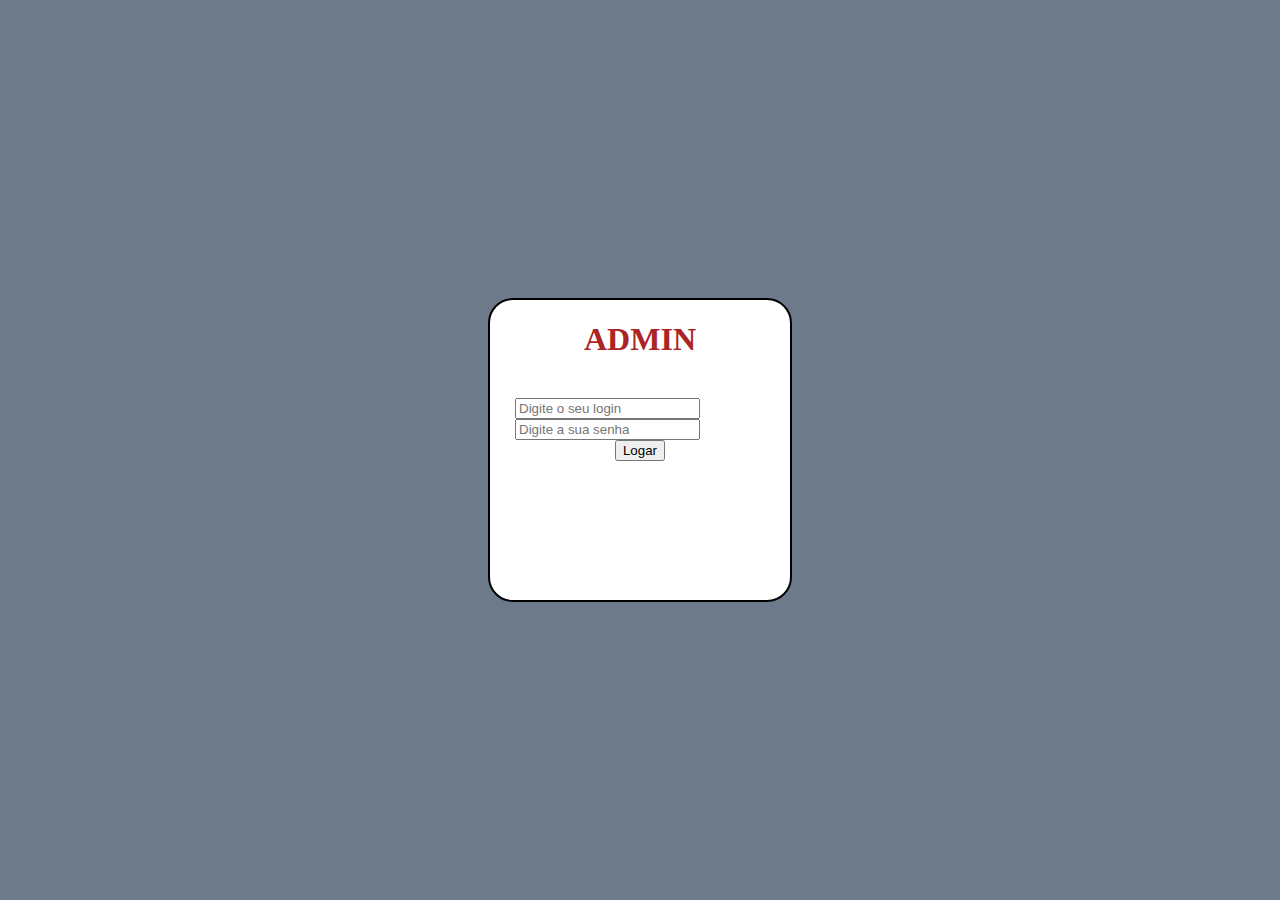
<file: hackathon/src/main/resources/templates/login.html>
<!DOCTYPE html>
<html xmlns:th="http://www.thymeleaf.org">
<head th:include="header :: head">
<meta charset="utf-8">

</head>
<body>
	<div class="container">
		<div class="box">
			<!-- <img th:src="@{/images_upload/default.jpg}" height="100" width="100"
			class="img-responsive pull-right"> -->
			<h1
				style="display: flex; justify-content: center; align-items: center; color: rgb(170, 37, 37); font-family: Trebuchet MS;">ADMIN</h1>
            <br>
			<form action="logar" method="post" style="display: flex; flex-direction:column; justify-content: center; align-items: center;">
				<div class="form-group" style="width: 250px;">
					<input type="text" class="form-control"
						placeholder="Digite o seu login" id="login" name="login" required />
				</div>
				<div class="form-group" style="width: 250px;">
					<input type="password" class="form-control"
						placeholder="Digite a sua senha" id="senha" name="senha" required />
				</div>
				<button type="submit" class="btn btn-primary">Logar</button>
			</form>

			<div style="display: flex; justify-content: center; align-items: center;" th:include="footer :: copy" ></div>
		</div>
	</div>
	<style>
.container {
	width: 100vw;
	height: 100vh;
	background: #6C7A89;
	display: flex;
	flex-direction: row;
	justify-content: center;
	align-items: center
}

.box {
	width: 300px;
	height: 300px;
	background: #fff;
	border: 2px solid black;
	border-radius: 25px;
}

body {
	margin: 0px;
}
</style>
</body>
</html>
</file>
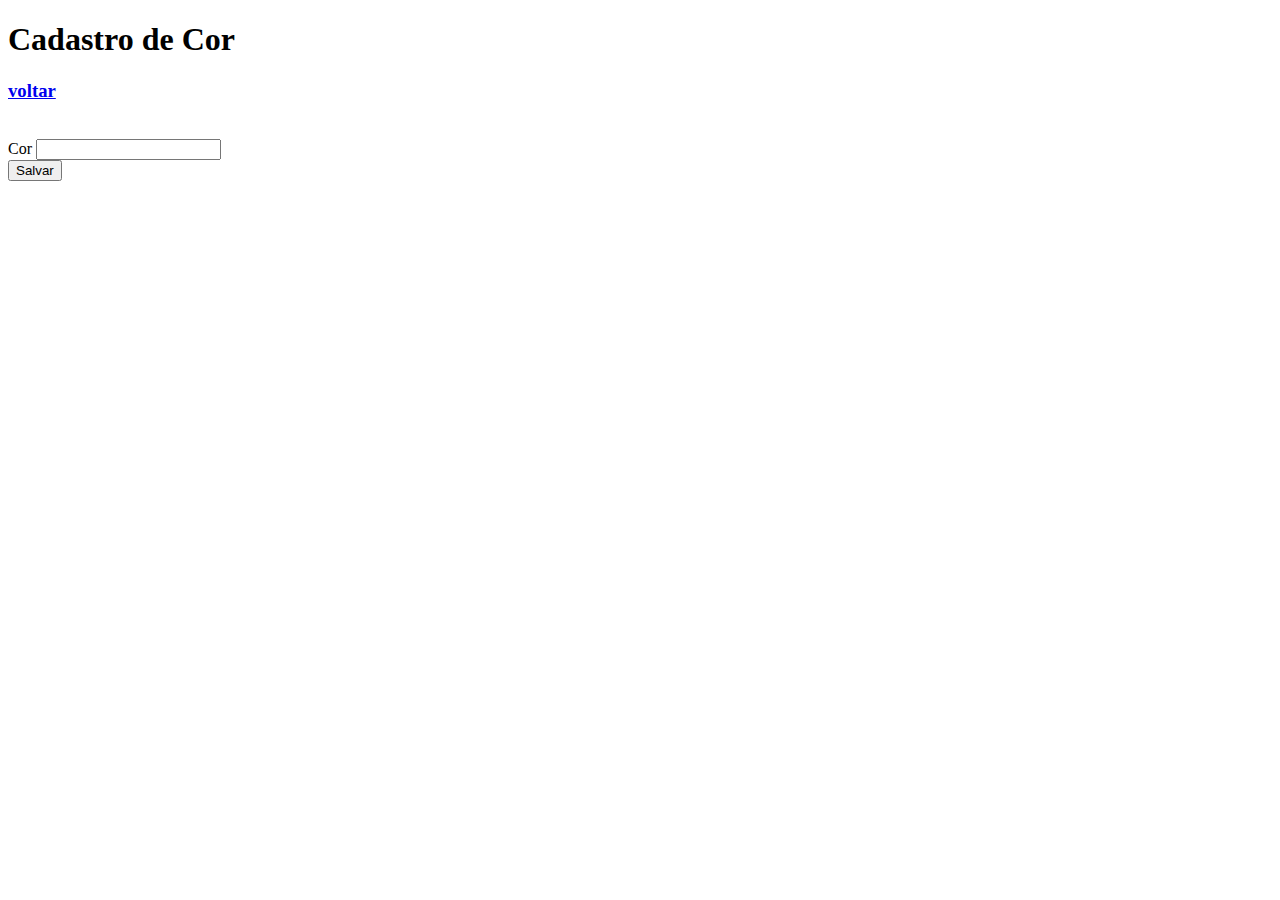
<file: hackathon/src/main/resources/templates/cor/formulario.html>
<!DOCTYPE html>
<html xmlns:th="http://www.thymeleaf.org">
	<head th:include="header :: head">
		<meta charset="utf-8">
	</head>
	<body>
	<div th:include="nav :: menu"></div>
		<div class="container">
		
			<h1>Cadastro de Cor</h1>
			<div class="form-group">
				<a href="/"><h3>voltar</h3></a>
			</div>

			<form action="salvar" method="post">
				<div class="form-group">
					<br>
					<label>Cor</label>
					<input type="text" class="form-control" id="descricao" name="descricao" th:value="${cor.descricao}"/>
					<br>
					<input type="hidden" id="id" name="id" th:value="${cor.id}" th:if="${cor != null}">
				</div>
				<button type="submit" class="btn btn-primary">Salvar</button>
			</form>

		<div th:include="footer :: copy"></div>
	</div>
	</body>
</html>
</file>
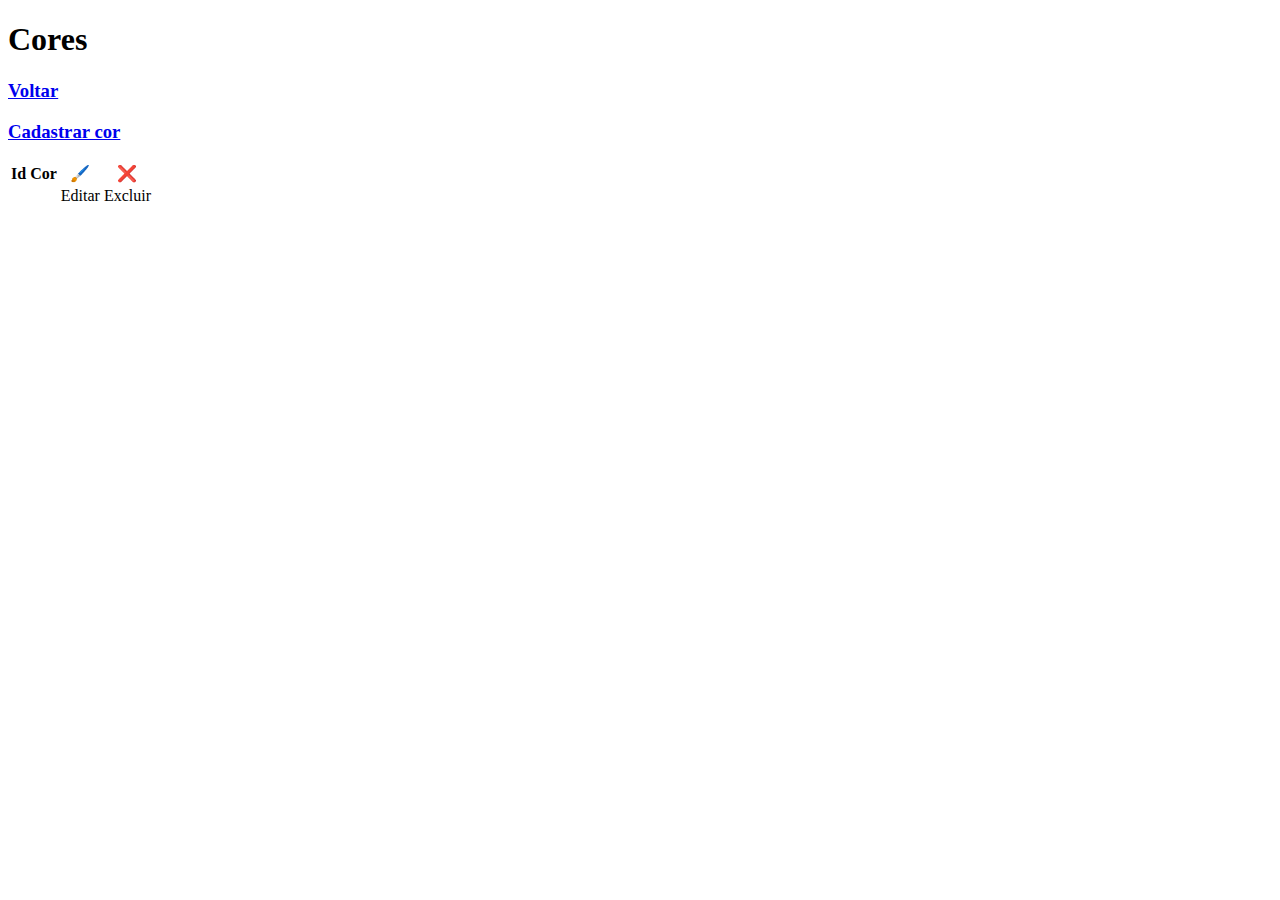
<file: hackathon/src/main/resources/templates/cor/lista.html>
<!DOCTYPE html>
<html xmlns:th="http://www.thymeleaf.org">
<head th:include="header :: head">
<meta charset="utf-8">
</head>
<body>
<div th:include="nav :: menu"></div>
	<div class="container">
		
		<h1>Cores</h1>
		<div class="form-group">
			<a href="/"><h3>Voltar</h3></a>
			<a href="/cor/formulario"><h3>Cadastrar cor</h3></a>
		</div>

		<table class="table table-striped table-bordered table-hover">
			<thead>
				<tr>
					<th>Id</th>
					<th>Cor</th>
					<th>🖌️</th>
					<th>❌</th>
				</tr>
			</thead>
			<tbody>
				<tr th:each="c : ${cores}">
					<td th:text="${c.id}"></td>
					<td th:text="${c.descricao}"></td>
					<td><a th:href="@{editar/(id=${c.id})}" class="btn btn-warning">Editar</a></td>
					<td><a th:href="@{excluir/(id=${c.id})}" class="btn btn-danger">Excluir</a></td>
				</tr>
			</tbody>
		</table>

		<div th:include="footer :: copy"></div>
	</div>
</body>
</html>
</file>
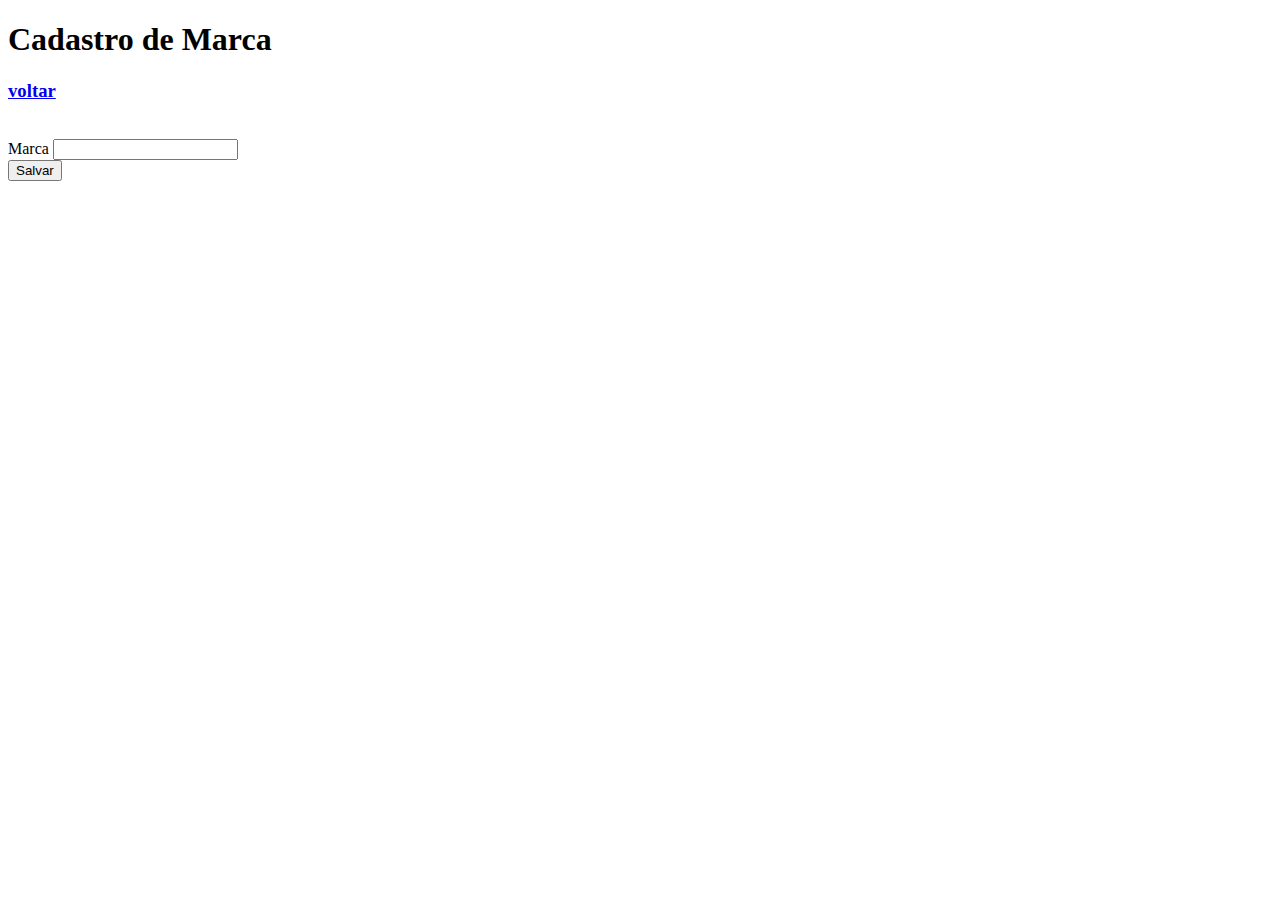
<file: hackathon/src/main/resources/templates/marca/formulario.html>
<!DOCTYPE html>
<html xmlns:th="http://www.thymeleaf.org">
	<head th:include="header :: head">
		<meta charset="utf-8">
	</head>
	<body>
	<div th:include="nav :: menu"></div>
		<div class="container">
		
			<h1>Cadastro de Marca</h1>
			<div class="form-group">
				<a href="/"><h3>voltar</h3></a>
			</div>

			<form action="salvar" method="post">
				<div class="form-group">
					<br>
					<label>Marca</label>
					<input type="text" class="form-control" id="descricao" name="descricao" th:value="${marca.descricao}"/>
					<br>
					<input type="hidden" id="id" name="id" th:value="${marca.id}" th:if="${marca != null}">
				</div>
				<button type="submit" class="btn btn-primary">Salvar</button>
			</form>

		<div th:include="footer :: copy"></div>
	</div>
	</body>
</html>
</file>
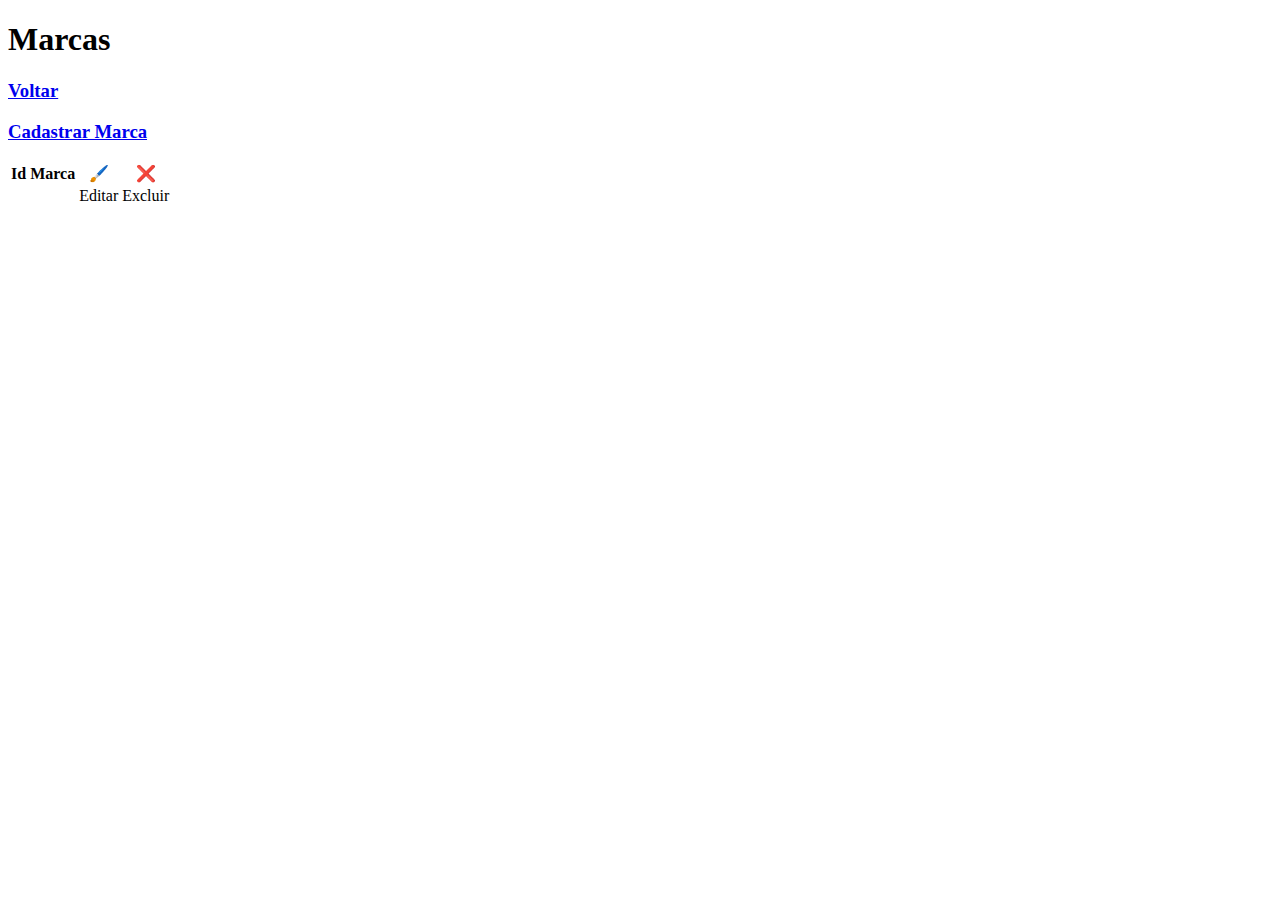
<file: hackathon/src/main/resources/templates/marca/lista.html>
<!DOCTYPE html>
<html xmlns:th="http://www.thymeleaf.org">
<head th:include="header :: head">
<meta charset="utf-8">
</head>
<body>
	<div th:include="nav :: menu"></div>
	<div class="container">
		<h1>Marcas</h1>
		<div class="form-group">
			<a href="/"><h3>Voltar</h3></a> <a href="/marca/formulario"><h3>Cadastrar
					Marca</h3></a>
		</div>

		<table class="table table-striped table-bordered table-hover">
			<thead>
				<tr>
					<th>Id</th>
					<th>Marca</th>
					<th>🖌️</th>
					<th>❌</th>
				</tr>
			</thead>
			<tbody>
				<tr th:each="m : ${marcas}">
					<td th:text="${m.id}"></td>
					<td th:text="${m.descricao}"></td>
					<td><a th:href="@{editar/(id=${m.id})}"
						class="btn btn-warning">Editar</a></td>
					<td><a th:href="@{excluir/(id=${m.id})}"
						class="btn btn-danger">Excluir</a></td>
				</tr>
			</tbody>
		</table>

		<div th:include="footer :: copy"></div>
	</div>
</body>
</html>
</file>
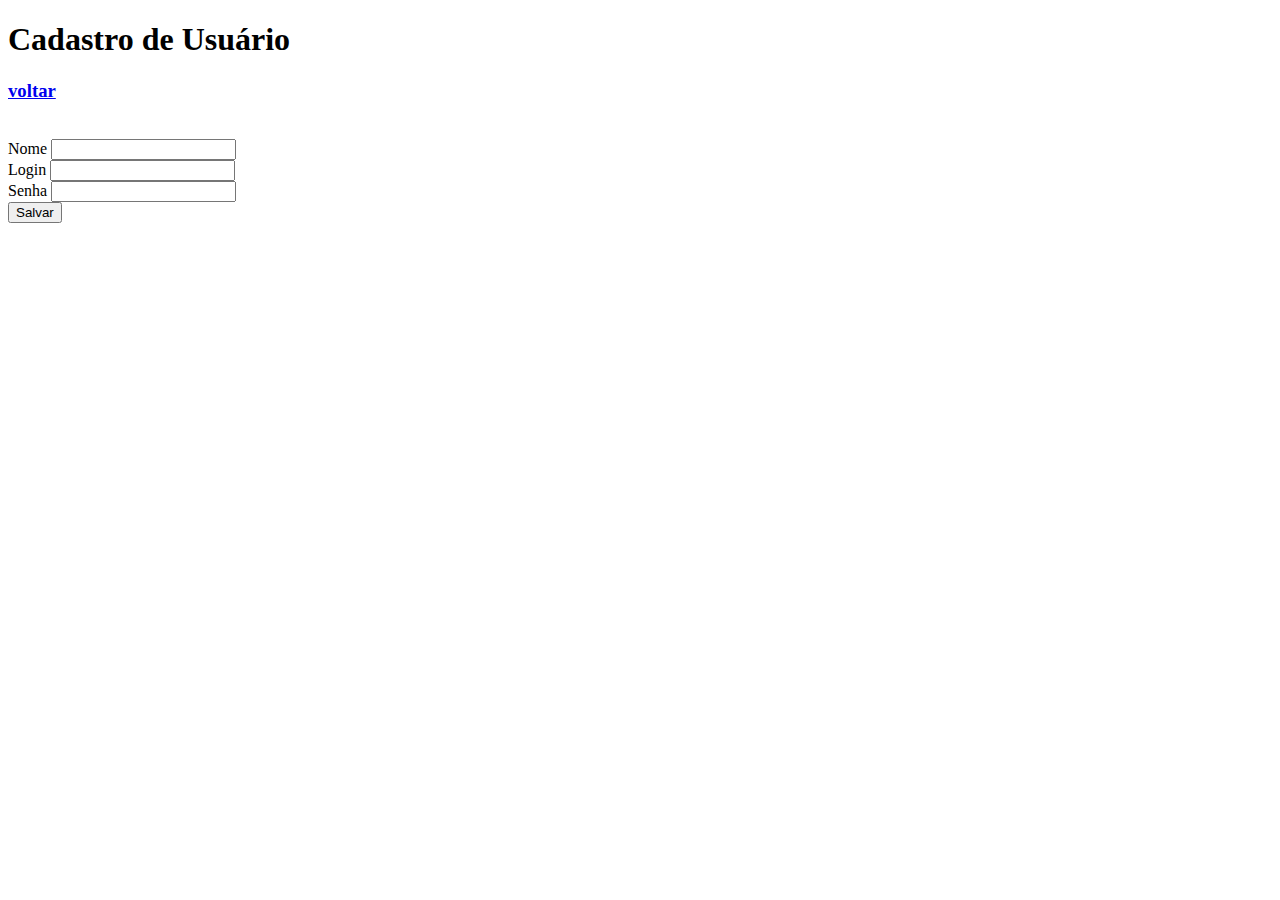
<file: hackathon/src/main/resources/templates/usuario/formulario.html>
<!DOCTYPE html>
<html xmlns:th="http://www.thymeleaf.org">
	<head th:include="header :: head">
		<meta charset="utf-8">
	</head>
	<body>
	<div th:include="nav :: menu"></div>
		<div class="container">
			
			<h1>Cadastro de Usuário</h1>
			<div class="form-group">
				<a href="/"><h3>voltar</h3></a>
			</div>

			<form action="salvar" method="post">
				<div class="form-group">
					<br>
					<label>Nome</label>
					<input type="text" class="form-control" id="nome" name="nome" th:value="${usuario.nome}"/>
					<br>
					<label>Login</label>
					<input type="text" class="form-control" id="login" name="login" th:value="${usuario.login}"/>
					<br>
					<label>Senha</label>
					<input type="text" class="form-control" id="senha" name="senha" th:value="${usuario.senha}"/>
					<br>
					<input type="hidden" id="id" name="id" th:value="${usuario.id}" th:if="${usuario != null}">
				</div>
				<button type="submit" class="btn btn-primary">Salvar</button>
			</form>

		<div th:include="footer :: copy"></div>
	</div>
	</body>
</html>
</file>
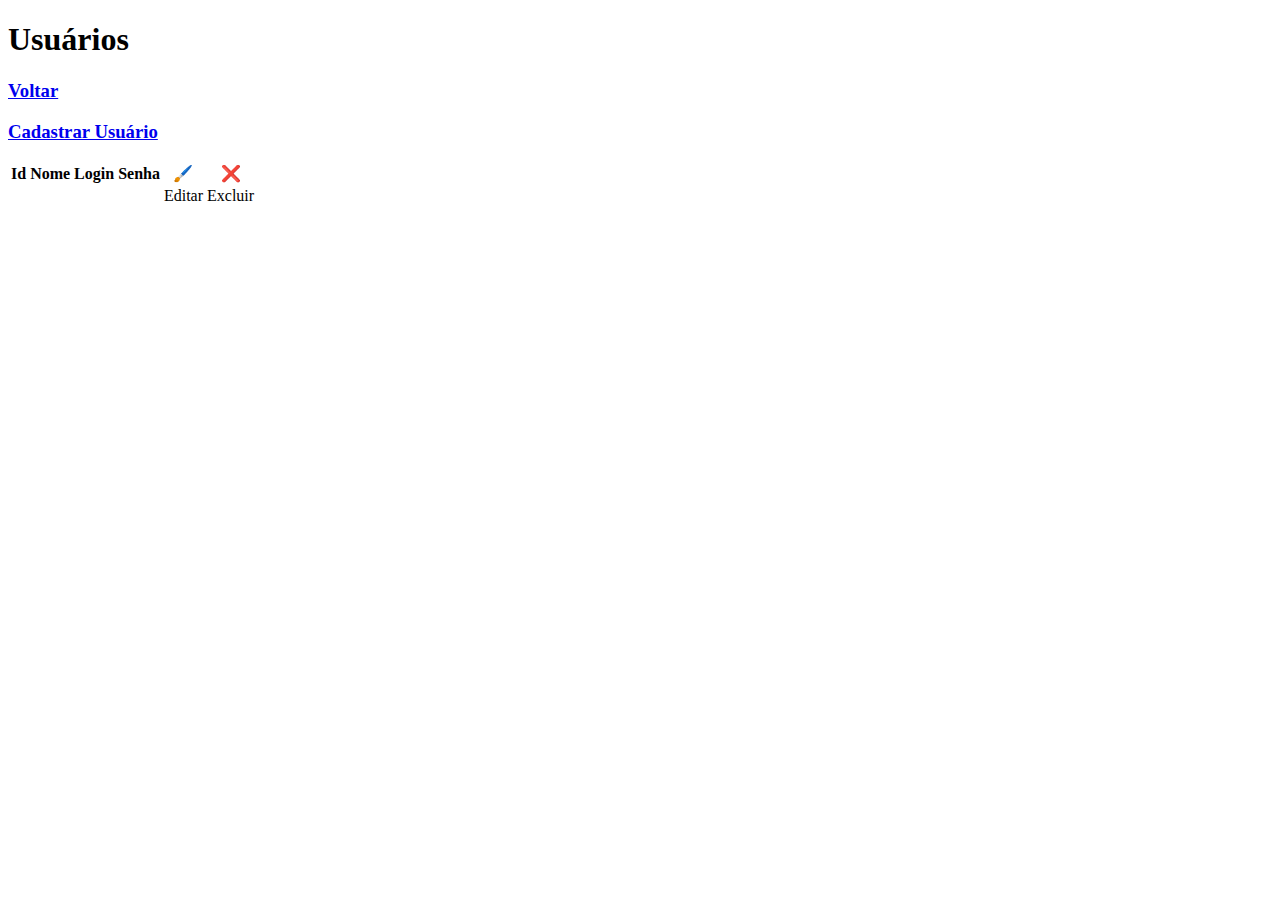
<file: hackathon/src/main/resources/templates/usuario/lista.html>
<!DOCTYPE html>
<html xmlns:th="http://www.thymeleaf.org">
<head th:include="header :: head">
<meta charset="utf-8">
</head>
<body>
<div th:include="nav :: menu"></div>
	<div class="container">
		
		<h1>Usuários</h1>
		<div class="form-group">
			<a href="/"><h3>Voltar</h3></a>
			<a href="/usuario/formulario"><h3>Cadastrar Usuário</h3></a>
		</div>

		<table class="table table-striped table-bordered table-hover">
			<thead>
				<tr>
					<th>Id</th>
					<th>Nome</th>
					<th>Login</th>
					<th>Senha</th>
					<th>🖌️</th>
					<th>❌</th>
				</tr>
			</thead>
			<tbody>
				<tr th:each="u : ${usuarios}">
					<td th:text="${u.id}"></td>
					<td th:text="${u.nome}"></td>
					<td th:text="${u.login}"></td>
					<td th:text="${u.senha}"></td>
					<td><a th:href="@{editar/(id=${u.id})}" class="btn btn-warning">Editar</a></td>
					<td><a th:href="@{excluir/(id=${u.id})}" class="btn btn-danger">Excluir</a></td>
				</tr>
			</tbody>
		</table>

		<div th:include="footer :: copy"></div>
	</div>
</body>
</html>
</file>
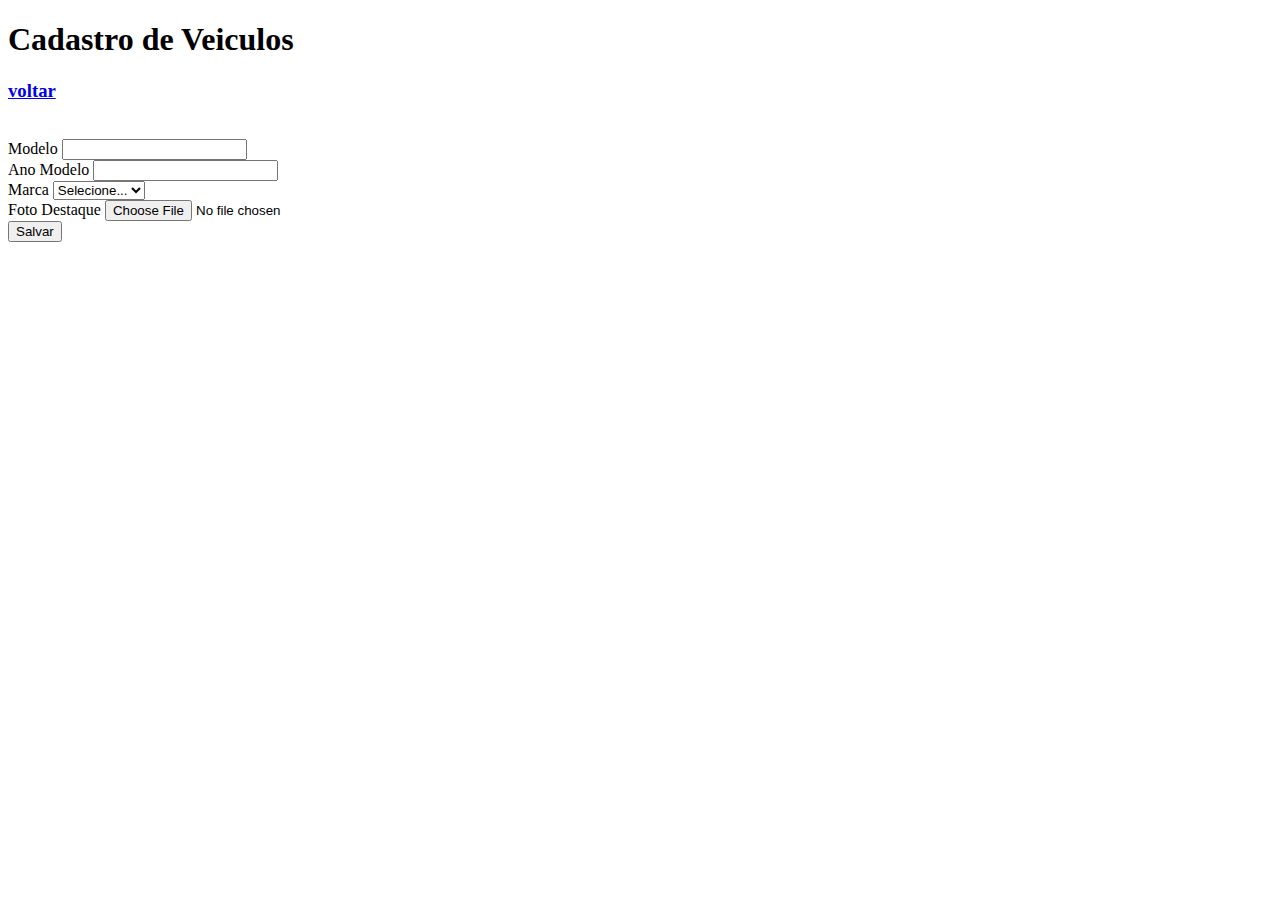
<file: hackathon/src/main/resources/templates/veiculo/formulario.html>
<!DOCTYPE html>
<html xmlns:th="http://www.thymeleaf.org">
	<head th:include="header :: head">
		<meta charset="utf-8">
	</head>
	<body>
	<div th:include="nav :: menu"></div>
		<div class="container">
			
			<h1>Cadastro de Veiculos</h1>
			<div class="form-group">
				<a href="/"><h3>voltar</h3></a>
			</div>

			<!-- É necessário indicar o enctype -->
			<form action="salvar" method="post" enctype="multipart/form-data">
				<div class="form-group">
					<br>
					<label>Modelo</label>
					<input type="text" class="form-control" id="modelo" name="modelo" th:value="${veiculo.modelo}"/>
					
					<!-- O forma da data vem yyy-mm-dd por isso o uso do sbstring -->
					<br>
					<label>Ano Modelo</label>
					<input type="text" class="form-control"
						id="anoModelo" name="anoModelo"
						min="4" max="4"
						th:value="${#strings.substring(veiculo.anoModelo,0,4)}"/> 
					
					<!-- Exemplo de dropdown-list/select -->
					<br>
					<label>Marca</label>
					<select th:field="${veiculo.marca.id}" class="form-control">
						<option value="" selected="selected">Selecione...</option>
						<option th:each="m: ${marcas}" th:value="${m.id}" th:text="${m.descricao}"></option>
					</select>


					<!-- Input para fazer upload de arquivos -->
					<br>
					<label>Foto Destaque</label>
					<input placeholder="IMAGEM" type="file" class="form-control" id="imagemFile" name="imagemFile">
															
					<br>
					<input type="hidden" id="id" name="id" th:value="${veiculo.id}" th:if="${veiculo != null}">
				</div>
				<button type="submit" class="btn btn-primary">Salvar</button>
			</form>

		<div th:include="footer :: copy"></div>
	</div>
	</body>
</html>
</file>
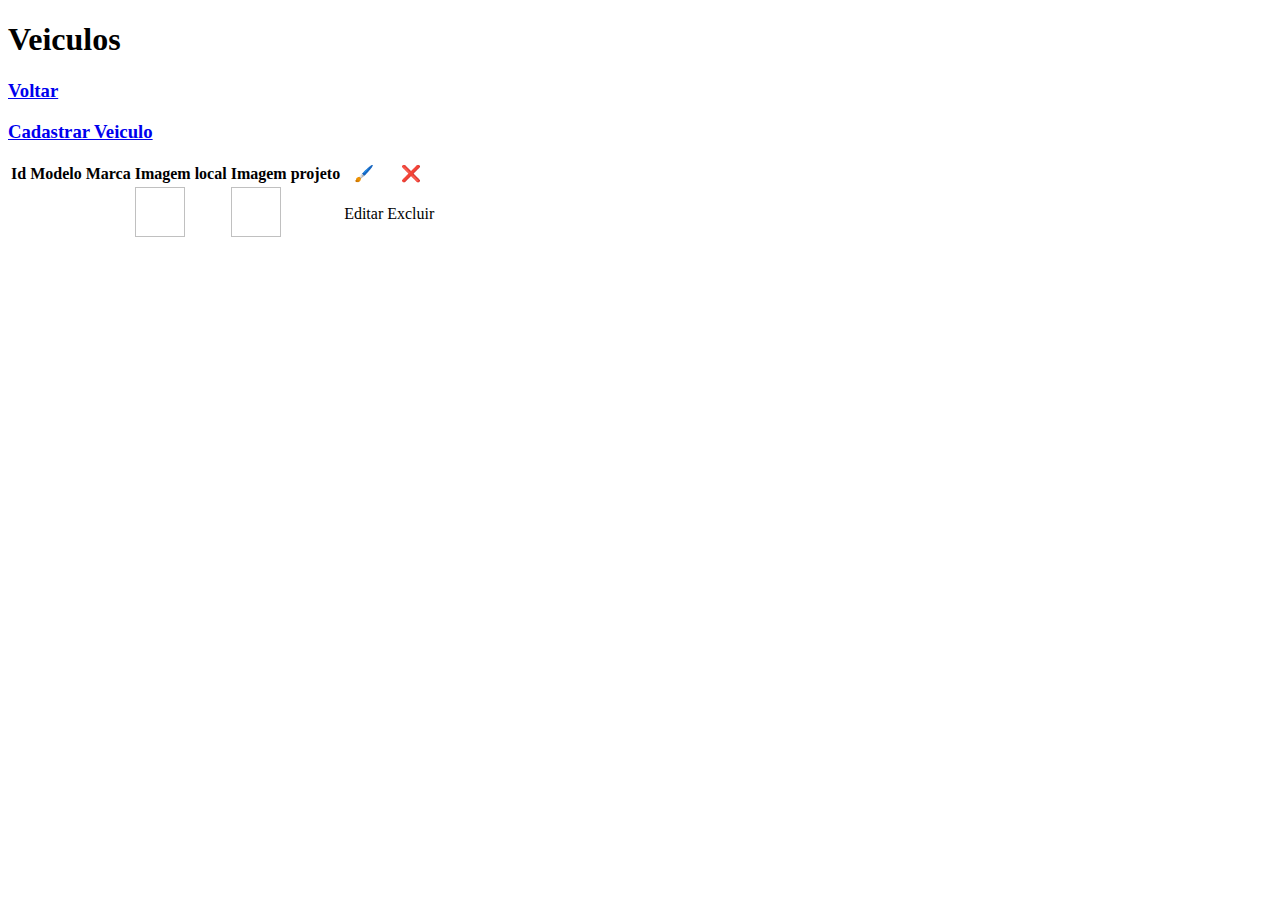
<file: hackathon/src/main/resources/templates/veiculo/lista.html>
<!DOCTYPE html>
<html xmlns:th="http://www.thymeleaf.org">
<head th:include="header :: head">
<meta charset="utf-8">
</head>
<body>
<div th:include="nav :: menu"></div>
	<div class="container">
		
		<h1>Veiculos</h1>
		<div class="form-group">
			<a href="/"><h3>Voltar</h3></a>
			<a href="/veiculo/formulario"><h3>Cadastrar Veiculo</h3></a>
		</div>
				
		<table class="table table-striped table-bordered table-hover">
			<thead>
				<tr>
					<th>Id</th>
					<th>Modelo</th>
					<th>Marca</th>
					<th>Imagem local</th>
					<th>Imagem projeto</th>
					<th>🖌️</th>
					<th>❌</th>
				</tr>
			</thead>
			<tbody>
				<tr th:each="v : ${veiculos}">
					<td th:text="${v.id}"></td>
					<td th:text="${v.modelo}"></td>
					<td th:text="${v.marca.descricao}"></td>
					
					<!-- esse cara chama o método para reenderizar a imagem  -->
					<td><img th:src="@{/veiculo/img/{foto}(foto=${v.fotoDestaque})}" height="50" width="50"></td>
					
					<!-- esse cara pega a imagem no diretório do projeto -->
					<td><img th:src="@{'/images_upload/' + ${v.fotoDestaque}}" height="50" width="50"></td>
					
					<td><a th:href="@{editar/(id=${v.id})}" class="btn btn-warning">Editar</a></td>
					<td><a th:href="@{excluir/(id=${v.id})}" class="btn btn-danger">Excluir</a></td>
				</tr>
			</tbody>
		</table>

		<div th:include="footer :: copy"></div>
	</div>
</body>
</html>
</file>
